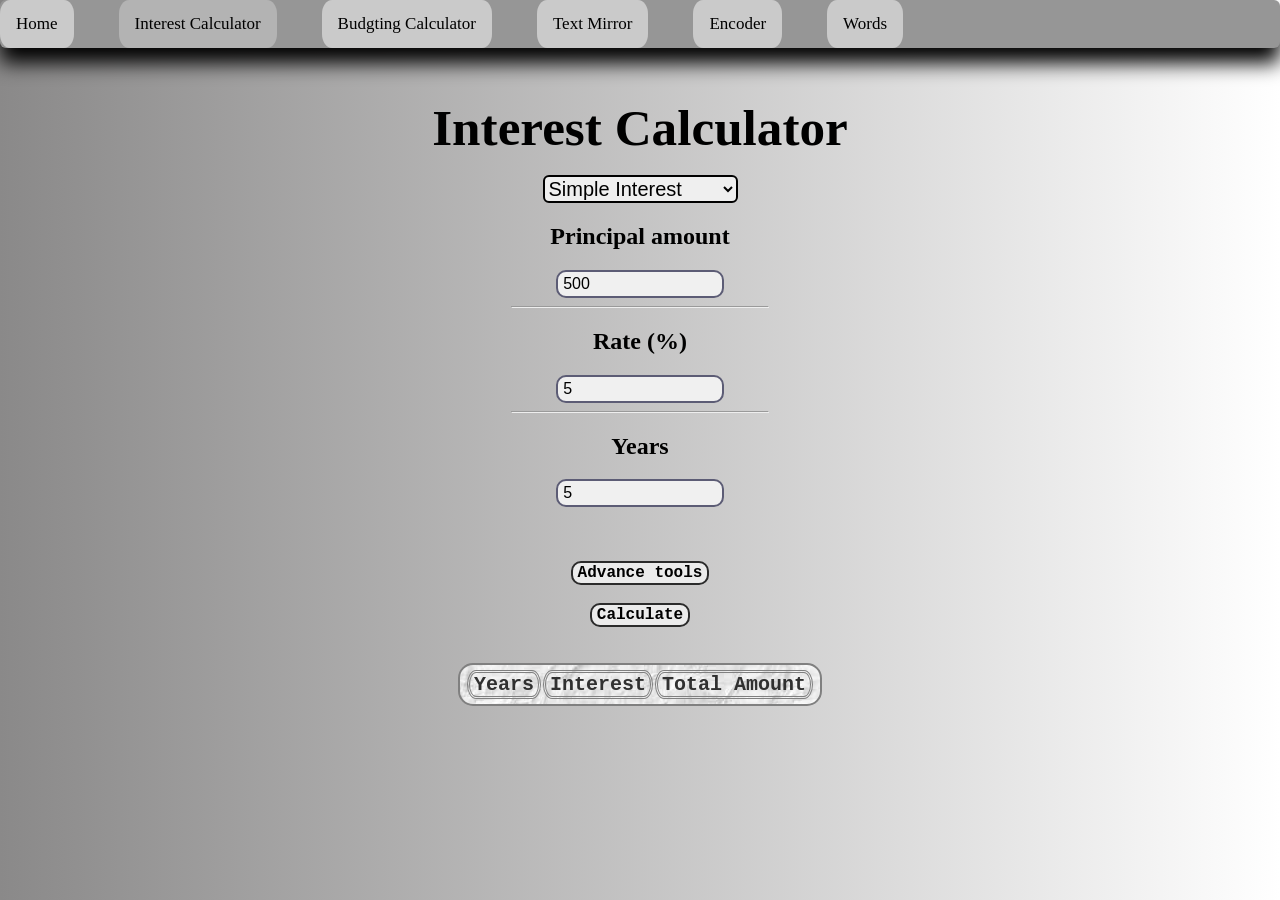
<file: intereset.html>
<!DOCTYPE html>
<html lang="en">

<head>
    <meta charset="UTF-8">
    <meta name="viewport" content="width=device-width, initial-scale=1.0">
    <link rel="icon" type="image/x-icon" href="logo.png">
    <title>Tools</title>
    <link rel="stylesheet" href="defaults.css" />
    <script src="interest.js" defer></script>
    <style>
        hr {
            width: 20%;
        }

        .adv {
            display: none;
        }

        .math *:not(span) {
            border: 3px double gray;
            text-align: center;
            border-radius: 10px/16px;
            padding: 0px 4px;
        }
    </style>
</head>

<body>
    <nav>
        <a href="index.html">Home</a>
        <a href="intereset.html" class="active">Interest Calculator</a>
        <a href="budgting.html">Budgting Calculator</a>
        <a href="textmirror.html">Text Mirror</a>
        <a href="encoder.html">Encoder</a>
        <a href="words.html">Words</a>
    </nav>
    <header>Interest Calculator</header>
    <br>
    <select class="select" id="type">
        <option value="simple">Simple Interest</option>
        <option value="compound">Compound Interest</option>
        <option value="rate">Interest Paid</option>
    </select>

    <h2>Principal amount</h2>
    <input class="numbers" type="number" id="princ" name="number" step="50" min="0" value="500">
    <hr>
    <div id="rates">
        <h2>Rate (%)</h2>
        <input class="numbers" type="number" id="rte" name="number" step="0.01" value="5">
    </div>
    <hr>
    <h2 id="tableTime">Years</h2>
    <input class="numbers" type="number" id="time" name="number" min="1" max="10000" value="5">
    <hr class="adv">
    <br>

    <h2 class="adv">Time Increments</h2>
    <select class="select adv" id="advtime" onchange="timeChanged()">
        <option value="Year">Years</option>
        <option value="Month">Months</option>
        <option value="Day">Days</option>
    </select>
    <hr class="adv">
    <br>
    <h2 class="adv">Add per <span id="addedPer">Year</span></h2>
    <input class="numbers adv" type="number" id="addedPerMonth" name="number" min="1" max="10000" value="1" >
    <br>
    <button onclick="advance()" class="submit">Advance tools</button>
    <br>
    <button class="submit" onclick="calculate()">Calculate</button>
    <br>

    <br>
    <table id="money" class="math">
        <tr>
            <th id="tableTime">Years</th>
            <th>Interest</th>
            <th>Total Amount</th>
        </tr>

    </table>
</body>

</html>
</file>
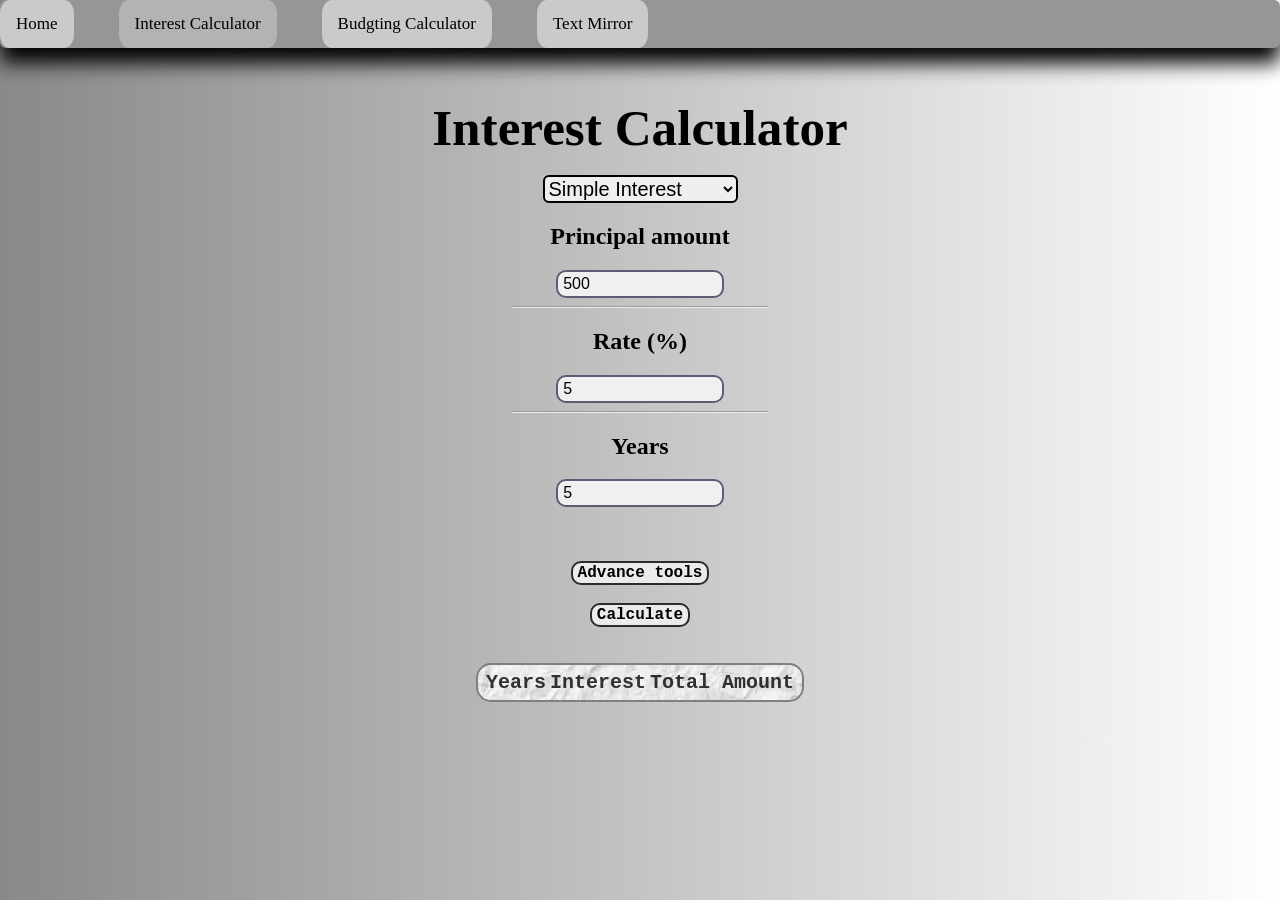
<file: intreset.html>
<!DOCTYPE html>
<html lang="en">

<head>
    <meta charset="UTF-8">
    <meta name="viewport" content="width=device-width, initial-scale=1.0">
    <link rel="icon" type="image/x-icon" href="logo.png">
    <title>Tools</title>
    <link rel="stylesheet" href="defaults.css" />
    <script src="interest.js" defer></script>
    <style>

        hr {
            width: 20%;
        }
        .adv {
            display: none;
        }
    </style>
</head>

<body>
    <nav>
        <a href="index.html">Home</a>
        <a href="intreset.html" class="active">Interest Calculator</a>
        <a href="budgting.html">Budgting Calculator</a>
        <a href="textmirror.html">Text Mirror</a>
    </nav>
    <header>Interest Calculator</header>
    <br>
    <select class="select" id="type">
        <option value="simple">Simple Interest</option>
        <option value="compound">Compound Interest</option>
        <option value="rate">Interest Paid</option>
    </select>

    <h2>Principal amount</h2>
    <input class="numbers" type="number" id="princ" name="number" step="50" min="0" value="500">
    <hr>
    <div id="rates">
        <h2>Rate (%)</h2>
        <input class="numbers" type="number" id="rte" name="number" step="0.01" value="5">
    </div>
    <hr>
    <h2 id="tableTime">Years</h2>
    <input class="numbers" type="number" id="time" name="number" min="1" max="10000" value="5">
    <br>
    <h2 class="adv">Time Increments</h2>
    <select class="select adv" id="advtime" onchange="timeChanged()">
        <option value="Year">Years</option>
        <option value="Month">Months</option>
        <option value="Day">Days</option>
    </select>
    <br>
    <h2 class="adv">Add per <span id="addedPer">Year</span></h2>
    <input class="numbers adv" type="number" id="addedPerMonth" name="number" min="1" max="10000" value="1" onchange="addPerMonthChange()">
    <br>
    <button onclick="advance()" class="submit">Advance tools</button>
    <br>
    <button class="submit" onclick="calculate()">Calculate</button>
    <br>

    <br>
    <table id="money" class="math">
        <tr>
            <th id="tableTime">Years</th>
            <th>Interest</th>
            <th>Total Amount</th>
        </tr>

    </table>
</body>

</html>
</file>
<file: defaults.css>
body {
    margin: 0;
    background: linear-gradient(to right, #8a8989, #ffffff);
}

@keyframes fadeIn {
    from { opacity: 0;transform: translateY(20px); }
    to { opacity: 1;transform: translateY(0); }
}


header {
    font-size: max(2rem, 4vw);
    text-align: center;
    font-weight: bold;
    animation: fadeIn 1s ease-in-out;
}

h2 {
    text-align: center;
    animation: fadeIn 1s ease-in-out 0.5s both;

}

nav {
    display: flex;
    background-color: #969696;
    position: relative;
    top: 0;
    width: 100%;
    filter: drop-shadow(0px 15px 10px black);
    border-radius: 6px;
    z-index: 7777;
    flex-direction: row;
    /* justify-content:; */

    gap: 40px;
    margin-bottom: 50px;
}

nav a {
    float: left;
    color: black;
    text-align: center;
    padding: 14px 16px;
    text-decoration: none;
    font-size: 17px;
    background-color: #cacaca;
    transition: background-color 0.3s, filter 0.5s;
    border-radius: 10px/14px;
    margin-right: 5px;

}

nav a.active {
    background-color: #b3b3b3;
}

nav a:not(.active):hover {
    filter: drop-shadow(5px 5px 5px black);
    background-color: #aaaaaa;
}

.select {
    width: fit-content;
    display: block;
    margin: auto;
    border: 2px black solid;
    border-radius: 6px;
    font-size: 20px;
    transition: 0.3s;
}
.select:hover{
    filter: drop-shadow(3px 5px 3px #000000da);
    border-radius: 8px;
}

.select:focus {
    outline: none;
    border-radius: 10px;
}


.numbers {
    word-break: break-word;
    min-width: 12%;
    max-width: 95%;
    display: block; 
    field-sizing: content;
    margin: auto;
    background-color: #f0f0f0;
    color: black;
    border: rgb(92, 92, 117) solid 2px;
    border-radius: 10px;
    padding: 3px 5px;
    font-size: 16px;
    transition: 0.3s;
}

.numbers:focus {
    outline: none;
    border: #a2a2b8 solid 2px;
    filter: drop-shadow(3px 5px 3px #000000da);
}



.submit {
    font-size: 16px;
    font-family: 'Courier New', Courier, monospace;
    margin: auto;
    display: block;
    font-weight: 900;
    background-color: #ebebeb;
    border: rgb(43, 43, 43) solid 2px;
    border-radius: 10px;
    padding: 1px 5px;
    transition: 0.3s;
}

.submit:hover {
    transform: translateY(-4px);
    filter: drop-shadow(3px 5px 3px #000000da);
    cursor: pointer;
}

.submit:active {
    transform: translateY(0px);
    filter: drop-shadow(0px 0px 0px #000000da);
}

.math {
    word-break:break-all;
    font-size: 20px;
    color: #303030;
    width: fit-content;
    margin: auto auto 40px auto; 
    padding: 3px 5px;
    border: gray 2px solid;
    border-radius: 15px;
    background-color: rgb(255, 255, 255);
    background-image: url('paper.jpeg');
    font-family: "Lucida Console", "Courier New", monospace;
}

.math tr:nth-child(even) {
    background-color: #b3b3b30e;
}

@media screen and (max-width:810px) {
    nav {
        flex-direction: column;
        gap: 0;
    }
    .numbers{
        width:50%;
    }
}
</file>
